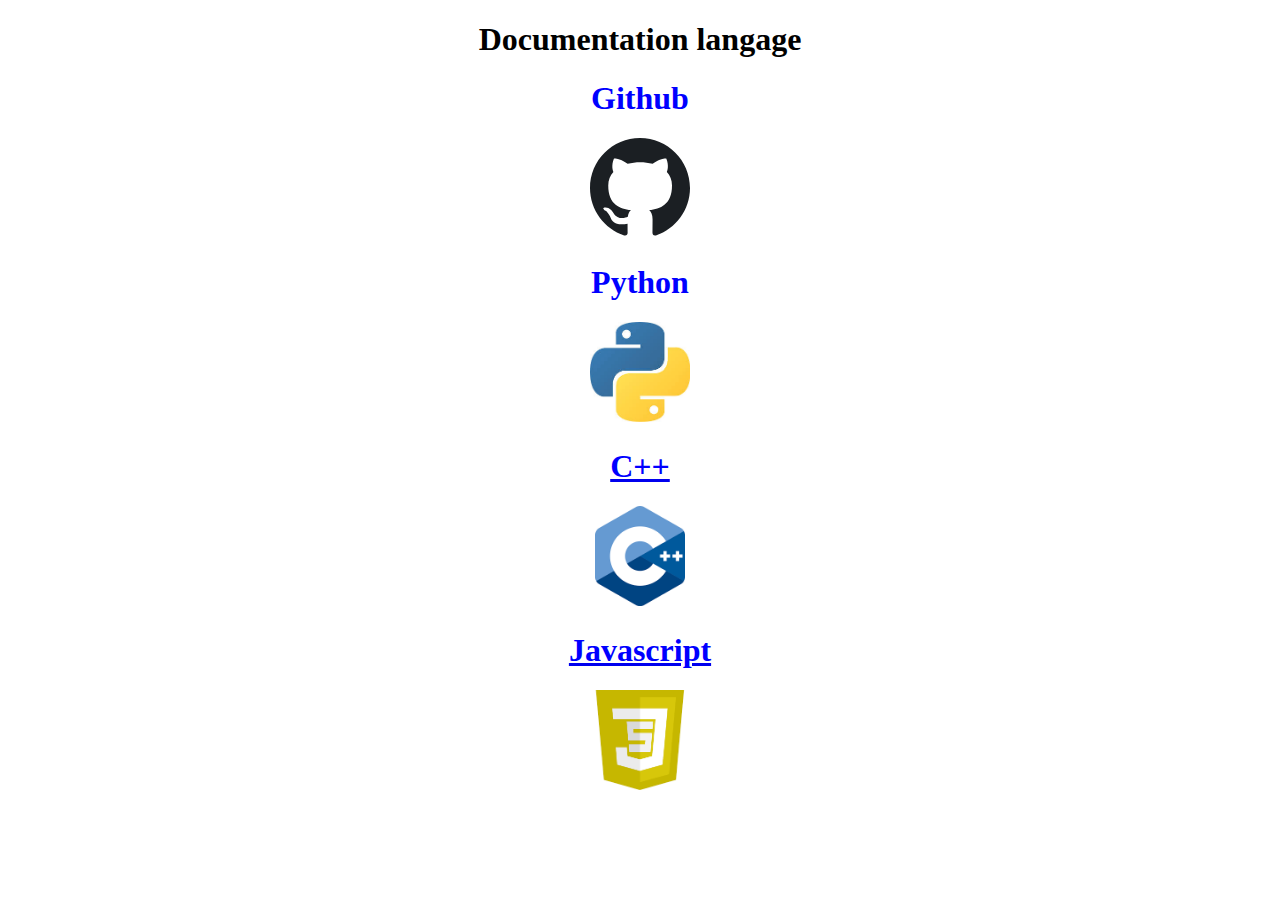
<file: index.html>
<!DOCTYPE html>
<html>
	<head>
		<!-- En-tete de la page -->
		<meta charsert="utf-8 /">
		<link rel="stylesheet" href="style.css" />
		<title>Documentation</title>
	<head/>
  <!-- Corps de la page -->
  <body>
		<!-- Titre de la page -->
    <h1 class="titrePage"> Documentation langage </h1>

		<!-- Partie 1 github-->
    <h1 class="sousTitre"> Github</h1>
      <div class="logo">
				<a href="github.html">
        	<image src="images/github.svg" alt="logo github"  height="100">
				</a>
      </div>

		<!-- Partie 2 Python -->
    <h1 class="sousTitre">Python</h1>
			<div class="logo">
				<a href="python.html">
      		<image src="images/python.jpeg" alt="logo python"  height="100">

			</div>

		<!-- Partie 2 C++ -->
		<a href="cpp.html">
    	<h1 class='sousTitre'>C++</h1>
				<div class="logo">
        	<image src="images/cpp.png" alt="logo c++"  height="100">
				</div>
		</a>

		<!-- Partie 2 Javascript -->
		<a href="javascript.html">
    	<h1 class="sousTitre">Javascript</h1>
				<div class="logo">
      		<image src="images/javascript.png" alt="logo github"  height="100">
				</div>
		</a>

  </body>
</html>
</file>
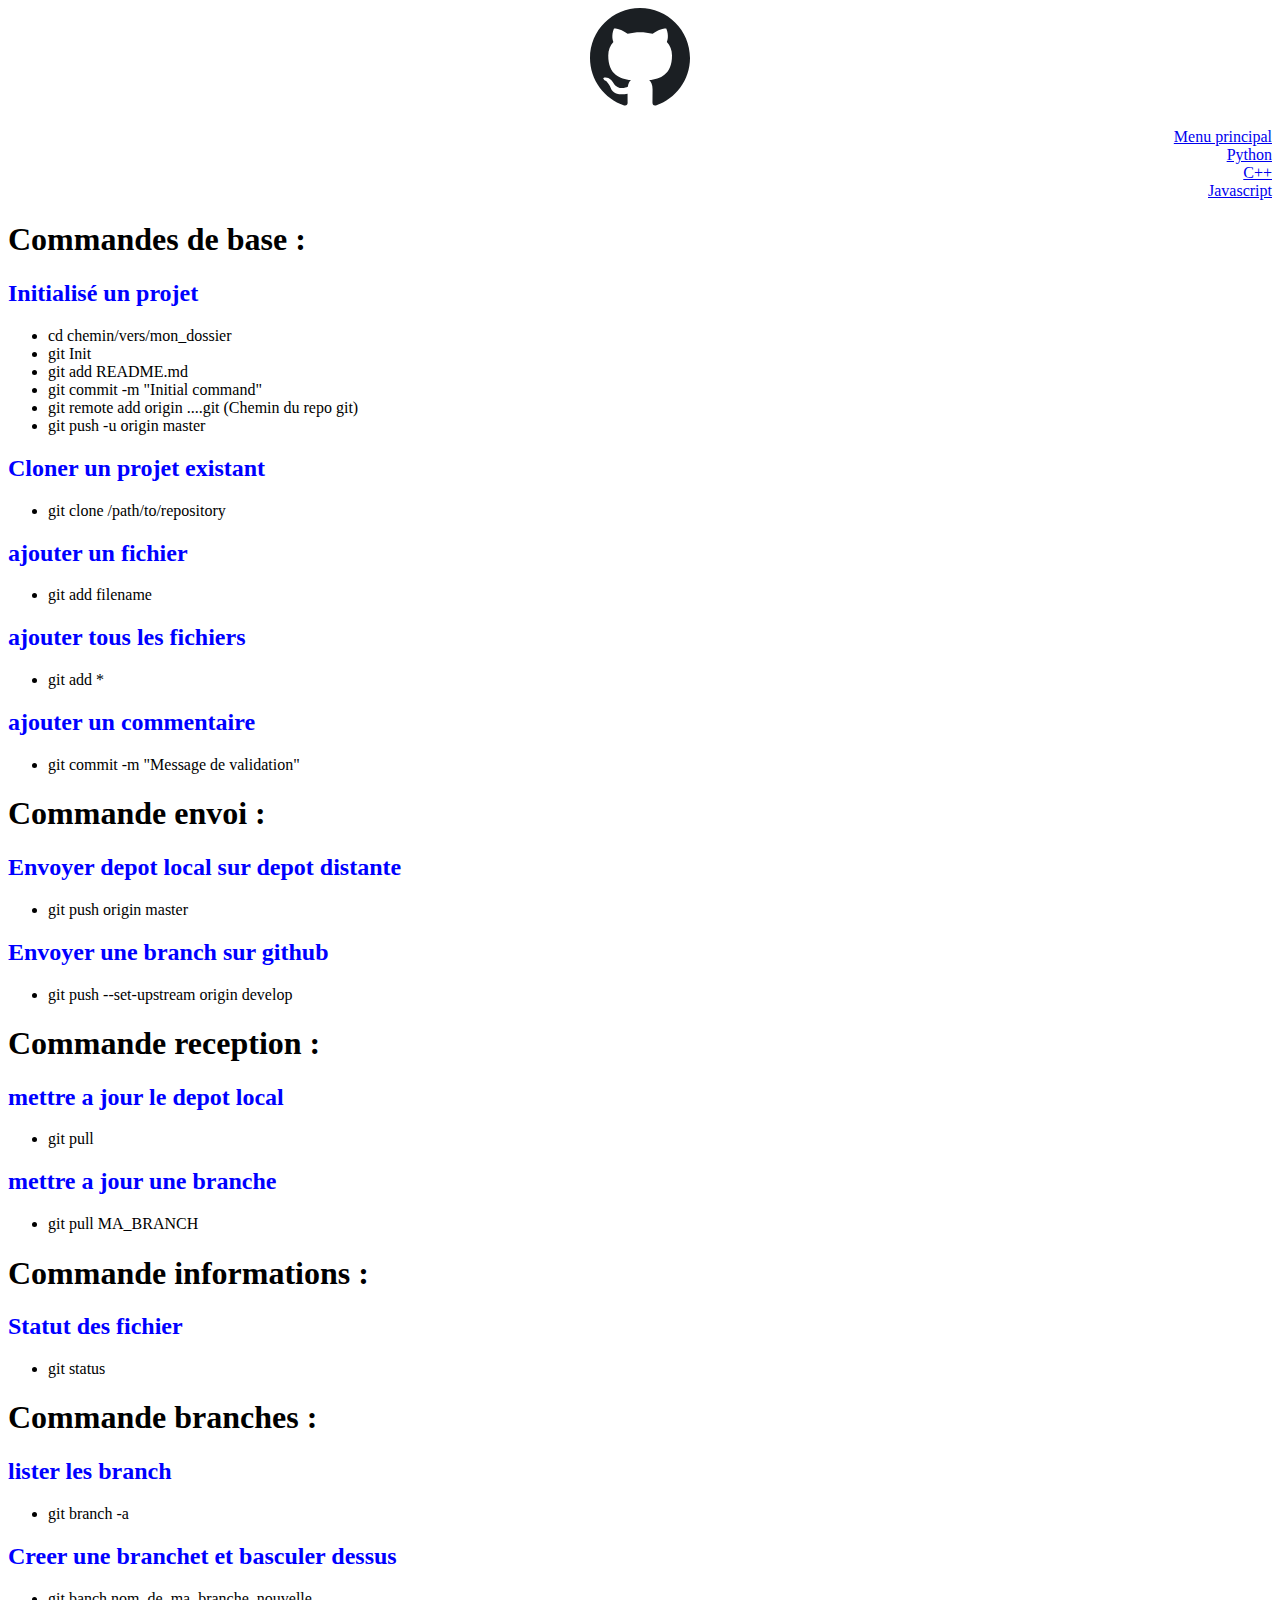
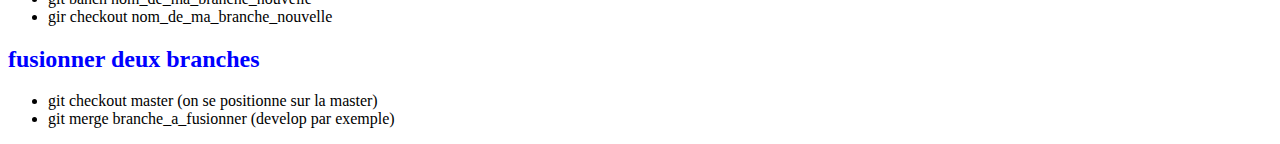
<file: github.html>
<!DOCTYPE html>
<html>
	<head>
		<!-- En-tete de la page -->
		<meta charsert="utf-8 /">
		<link rel="stylesheet" href="style.css" />
		<title>Github</title>
    <div class="logo">
      <image src=images/github.svg height="100">
    </div>
	<head/>
  <body>
    <!-- Mini index pour la navigation -->
    <div class="miniIndex">
      <ul>
        <a href="index.html"> Menu principal </a> <br>
         <a href="python.html"> Python </a> <br>
         <a href="cpp.html"> C++ </a> <br>
         <a href="javascript.html"> Javascript </a>
      </ul>
    </div>

    <!-- Commande  de base de git hub -->
    <h1> Commandes de base : </h1>

        <h2> Initialisé un projet </h2>
          <ul>
            <li>cd chemin/vers/mon_dossier</li>
            <li>  git Init</li>
            <li>  git add README.md</li>
            <li>  git commit -m "Initial command"</li>
            <li>  git remote add origin ....git (Chemin du repo git)</li>
            <li> git push -u origin master</li>
          </ul>
        <h2> Cloner un projet existant </h2>
          <ul>
              <li> git clone /path/to/repository </li>
          </ul>
        <h2> ajouter un fichier </h2>
          <ul>
              <li> git add filename </li>
          </ul>
        <h2> ajouter tous les fichiers </h2>
          <ul>
              <li> git add * </li>
          </ul>
        <h2> ajouter un commentaire </h2>
          <ul>
              <li> git commit -m "Message de validation" </li>
          </ul>

    <!-- Commande  d'envoi de git hub -->
    <h1> Commande envoi : </h1>

      <h2> Envoyer depot local sur depot distante </h2>
        <ul>
            <li> git push origin master </li>
        </ul>
			<h2> Envoyer une branch sur github </h2>
	       <ul>
	          <li>git push --set-upstream origin develop </li>
	       </ul>
    <h1> Commande reception : </h1>
      <h2> mettre a jour le depot local </h2>
            <ul>
                <li> git pull </li>
            </ul>
      <h2> mettre a jour une branche </h2>
            <ul>
                <li> git pull MA_BRANCH </li>
            </ul>
		<!-- Commande  d'information -->
    <h1> Commande informations : </h1>
      <h2> Statut des fichier</h2>
        <ul>
          <li> git status </li>
        </ul>
		<!-- Commande  sur les branches -->
    <h1> Commande branches : </h1>
    <h2> lister les branch</h2>
      <ul>
        <li> git branch -a </li>
      </ul>
    <h2> Creer une branchet et basculer dessus</h2>
      <ul>
          <li> git banch nom_de_ma_branche_nouvelle </li>
          <li> gir checkout nom_de_ma_branche_nouvelle </li>
      </ul>
		<h2> fusionner deux branches</h2>
			<ul>
				<li> git checkout master (on se positionne sur la master) </li>
				<li> git merge branche_a_fusionner (develop par exemple) </li>
			</ul>



  </body>
</html>
</file>
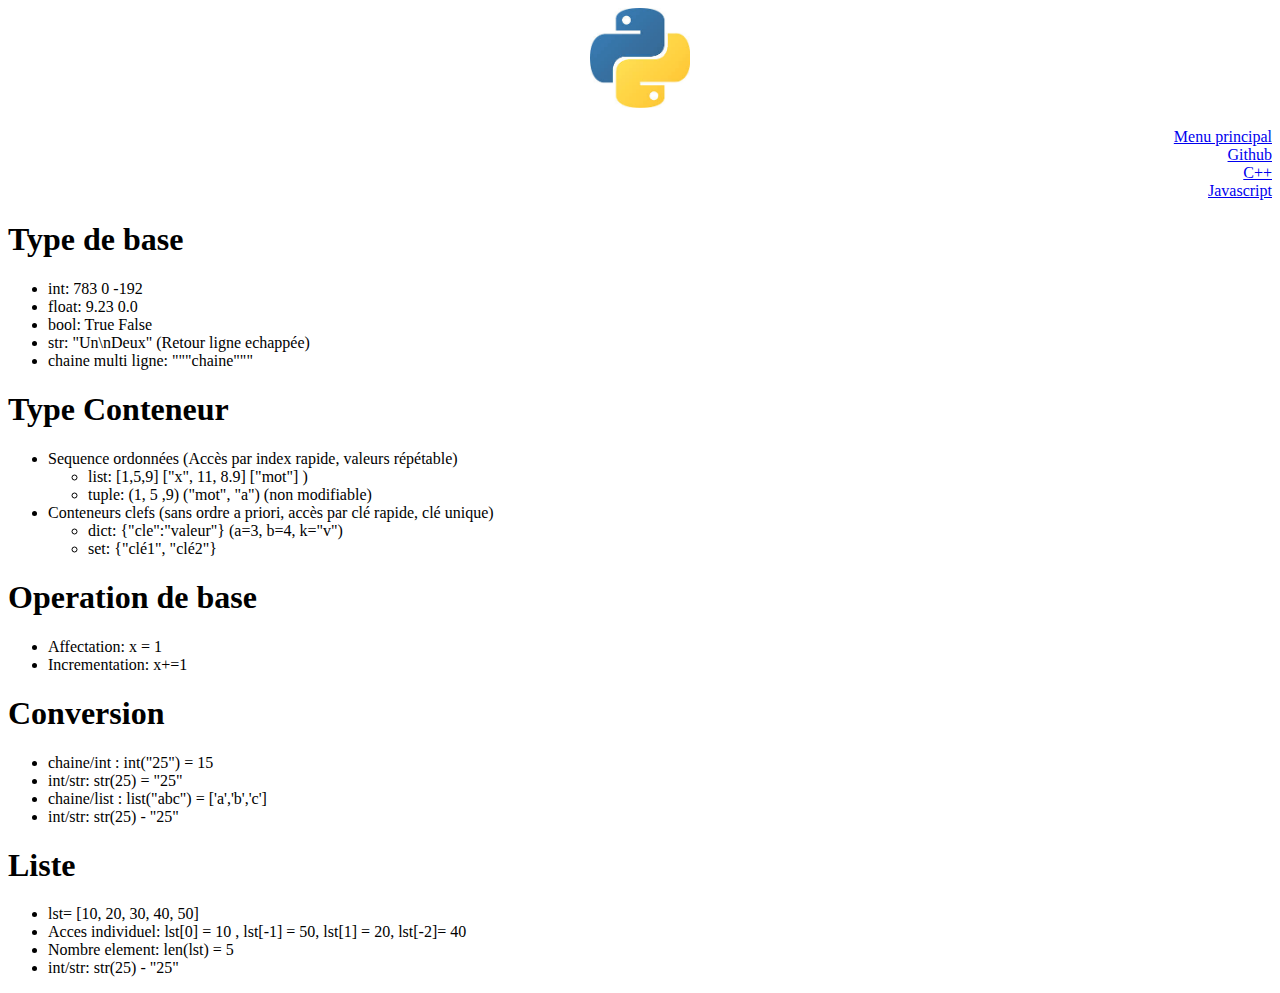
<file: python.html>
<!DOCTYPE html>
<html>
	<head>
		<!-- En-tete de la page -->
		<meta charsert="utf-8 /">
		<link rel="stylesheet" href="style.css" />
		<title>Github</title>
    <div class="logoAnime">
      <image src=images/python.jpeg height="100">
    </div>
	<head/>
  <body>
    <!-- Mini index pour la navigation -->
    <div class="miniIndex">
      <ul>
        <a href="index.html"> Menu principal </a> <br>
         <a href="github.html"> Github </a> <br>
         <a href="cpp.html"> C++ </a> <br>
         <a href="javascript.html"> Javascript </a>
      </ul>
    </div>
    <!-- Type de base -->
    <h1>  Type de base </h1>
      <ul>
        <li>int: 783 0 -192 </li>
        <li>float: 9.23 0.0</li>
        <li>bool: True False</li>
        <li>str: "Un\nDeux"  (Retour ligne echappée)</li>
        <li>chaine multi ligne:  """chaine"""</li>
      </ul>
    <!-- Type conteneur -->
    <h1>  Type Conteneur </h1>
    <ul>
      <li>Sequence ordonnées (Accès par index rapide, valeurs répétable)</li>
      <ul>
        <li>list: [1,5,9] ["x", 11, 8.9]  ["mot"] )</li>
        <li>tuple: (1, 5 ,9) ("mot", "a")  (non modifiable)</li>
      </ul>
      <li>Conteneurs clefs (sans ordre a priori, accès par clé rapide, clé unique)</li>
      <ul>
        <li>dict: {"cle":"valeur"} (a=3, b=4, k="v") </li>
        <li>set: {"clé1", "clé2"}</li>
      </ul>
    </ul>
    <h1> Operation de base </h1>
      <ul>
        <li>Affectation: x = 1 </li>
        <li>Incrementation: x+=1</li>
      </ul>
      <h1> Conversion </h1>
        <ul>
          <li>chaine/int : int("25") = 15 </li>
          <li>int/str: str(25) = "25"</li>
          <li>chaine/list : list("abc") = ['a','b','c'] </li>
          <li>int/str: str(25) - "25"</li>
        </ul>
      <h1> Liste </h1>
        <ul>
          <li>lst= [10, 20, 30, 40, 50] </li>
          <li>Acces individuel: lst[0] = 10 , lst[-1] = 50, lst[1] = 20, lst[-2]= 40 </li>
          <li>Nombre element: len(lst) = 5 </li>
          <li>int/str: str(25) - "25"</li>
        </ul>
  </body>

</html>
</file>
<file: style.css>
h2
{
  color:blue;
}

.titrePage
{
    color: black;
    text-align: center;
}

.sousTitre{
  color: blue;
  text-align: center;
}

.logo{
  text-align: center;
}

.miniIndex
{
  text-align: right;
}

.logoAnime{
  text-align: center;
  backround-color: red;
  -webkit-animation-name: example;
  -webkit-animation-duration: 4s;
  animation-name: example;
}


@keyframes example {
  from {backround-color: red;}
  to {backround-color: yellow;}
}
</file>
